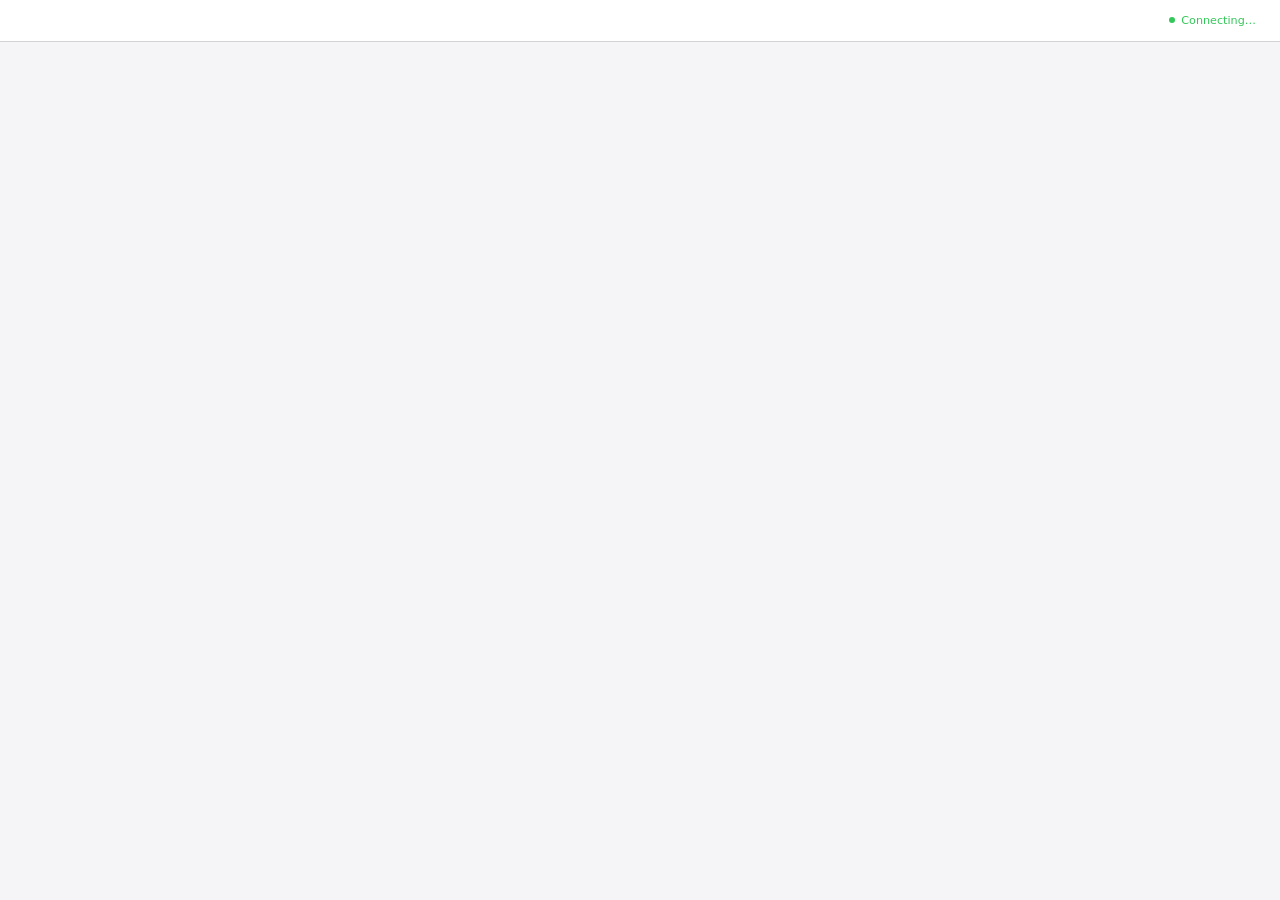
<file: .agents/skills/brainstorming/scripts/frame-template.html>
<!DOCTYPE html>
<html>
<head>
  <meta charset="utf-8">
  <title>Superpowers Brainstorming</title>
  <style>
    /*
     * BRAINSTORM COMPANION FRAME TEMPLATE
     *
     * This template provides a consistent frame with:
     * - OS-aware light/dark theming
     * - Header branding and connection status
     * - Scrollable main content area
     * - CSS helpers for common UI patterns
     *
     * Content is injected via placeholder comment in #frame-content.
     */

    * { box-sizing: border-box; margin: 0; padding: 0; }
    html, body { height: 100%; overflow: hidden; }

    /* ===== THEME VARIABLES ===== */
    :root {
      --bg-primary: #f5f5f7;
      --bg-secondary: #ffffff;
      --bg-tertiary: #e5e5e7;
      --border: #d1d1d6;
      --text-primary: #1d1d1f;
      --text-secondary: #86868b;
      --text-tertiary: #aeaeb2;
      --accent: #0071e3;
      --accent-hover: #0077ed;
      --success: #34c759;
      --warning: #ff9f0a;
      --error: #ff3b30;
      --selected-bg: #e8f4fd;
      --selected-border: #0071e3;
    }

    @media (prefers-color-scheme: dark) {
      :root {
        --bg-primary: #1d1d1f;
        --bg-secondary: #2d2d2f;
        --bg-tertiary: #3d3d3f;
        --border: #424245;
        --text-primary: #f5f5f7;
        --text-secondary: #86868b;
        --text-tertiary: #636366;
        --accent: #0a84ff;
        --accent-hover: #409cff;
        --selected-bg: rgba(10, 132, 255, 0.15);
        --selected-border: #0a84ff;
      }
    }

    body {
      font-family: system-ui, -apple-system, BlinkMacSystemFont, sans-serif;
      background: var(--bg-primary);
      color: var(--text-primary);
      display: flex;
      flex-direction: column;
      line-height: 1.5;
    }

    /* ===== FRAME STRUCTURE ===== */
    .brand { display: flex; align-items: center; min-width: 0; overflow: hidden; color: var(--text-secondary); line-height: 1; }
    .brand a { color: inherit; text-decoration: none; display: flex; align-items: center; gap: 0.5rem; min-width: 0; max-width: 100%; line-height: 1; }
    .brand-copy { display: block; min-width: 0; overflow: hidden; text-overflow: ellipsis; white-space: nowrap; line-height: 1; transform: translateY(-1px); }
    .brand-logo { display: block; height: 1em; width: auto; max-width: 180px; flex-shrink: 0; filter: invert(1); }
    @media (prefers-color-scheme: dark) {
      .brand-logo { filter: none; }
    }
    .status { font-size: 0.7rem; color: var(--status-color, var(--success)); display: flex; align-items: center; gap: 0.4rem; justify-self: end; white-space: nowrap; line-height: 1; }
    .status::before { content: ''; width: 6px; height: 6px; background: var(--status-color, var(--success)); border-radius: 50%; }

    .main { flex: 1; overflow-y: auto; }
    #frame-content { padding: 2rem; min-height: 100%; }

    .header {
      background: var(--bg-secondary);
      border-bottom: 1px solid var(--border);
      padding: 0.5rem 1.5rem;
      flex-shrink: 0;
      display: grid;
      grid-template-columns: minmax(0, 1fr) auto;
      align-items: center;
      gap: 1rem;
      min-height: 42px;
    }
    .header .brand { justify-self: start; width: 100%; font-size: 0.75rem; line-height: 1; }
    .header .status { grid-column: 2; line-height: 1; }
    .header span {
      font-size: 0.75rem;
      color: var(--text-secondary);
    }
    .header .selected-text {
      color: var(--accent);
      font-weight: 500;
    }

    /* ===== TYPOGRAPHY ===== */
    h2 { font-size: 1.5rem; font-weight: 600; margin-bottom: 0.5rem; }
    h3 { font-size: 1.1rem; font-weight: 600; margin-bottom: 0.25rem; }
    .subtitle { color: var(--text-secondary); margin-bottom: 1.5rem; }
    .section { margin-bottom: 2rem; }
    .label { font-size: 0.7rem; color: var(--text-secondary); text-transform: uppercase; letter-spacing: 0.05em; margin-bottom: 0.5rem; }

    /* ===== OPTIONS (for A/B/C choices) ===== */
    .options { display: flex; flex-direction: column; gap: 0.75rem; }
    .option {
      background: var(--bg-secondary);
      border: 2px solid var(--border);
      border-radius: 12px;
      padding: 1rem 1.25rem;
      cursor: pointer;
      transition: all 0.15s ease;
      display: flex;
      align-items: flex-start;
      gap: 1rem;
    }
    .option:hover { border-color: var(--accent); }
    .option.selected { background: var(--selected-bg); border-color: var(--selected-border); }
    .option .letter {
      background: var(--bg-tertiary);
      color: var(--text-secondary);
      width: 1.75rem; height: 1.75rem;
      border-radius: 6px;
      display: flex; align-items: center; justify-content: center;
      font-weight: 600; font-size: 0.85rem; flex-shrink: 0;
    }
    .option.selected .letter { background: var(--accent); color: white; }
    .option .content { flex: 1; }
    .option .content h3 { font-size: 0.95rem; margin-bottom: 0.15rem; }
    .option .content p { color: var(--text-secondary); font-size: 0.85rem; margin: 0; }

    /* ===== CARDS (for showing designs/mockups) ===== */
    .cards { display: grid; grid-template-columns: repeat(auto-fit, minmax(280px, 1fr)); gap: 1rem; }
    .card {
      background: var(--bg-secondary);
      border: 1px solid var(--border);
      border-radius: 12px;
      overflow: hidden;
      cursor: pointer;
      transition: all 0.15s ease;
    }
    .card:hover { border-color: var(--accent); transform: translateY(-2px); box-shadow: 0 4px 12px rgba(0,0,0,0.1); }
    .card.selected { border-color: var(--selected-border); border-width: 2px; }
    .card-image { background: var(--bg-tertiary); aspect-ratio: 16/10; display: flex; align-items: center; justify-content: center; }
    .card-body { padding: 1rem; }
    .card-body h3 { margin-bottom: 0.25rem; }
    .card-body p { color: var(--text-secondary); font-size: 0.85rem; }

    /* ===== MOCKUP CONTAINER ===== */
    .mockup {
      background: var(--bg-secondary);
      border: 1px solid var(--border);
      border-radius: 12px;
      overflow: hidden;
      margin-bottom: 1.5rem;
    }
    .mockup-header {
      background: var(--bg-tertiary);
      padding: 0.5rem 1rem;
      font-size: 0.75rem;
      color: var(--text-secondary);
      border-bottom: 1px solid var(--border);
    }
    .mockup-body { padding: 1.5rem; }

    /* ===== SPLIT VIEW (side-by-side comparison) ===== */
    .split { display: grid; grid-template-columns: 1fr 1fr; gap: 1.5rem; }
    @media (max-width: 700px) { .split { grid-template-columns: 1fr; } }

    /* ===== PROS/CONS ===== */
    .pros-cons { display: grid; grid-template-columns: 1fr 1fr; gap: 1rem; margin: 1rem 0; }
    .pros, .cons { background: var(--bg-secondary); border-radius: 8px; padding: 1rem; }
    .pros h4 { color: var(--success); font-size: 0.85rem; margin-bottom: 0.5rem; }
    .cons h4 { color: var(--error); font-size: 0.85rem; margin-bottom: 0.5rem; }
    .pros ul, .cons ul { margin-left: 1.25rem; font-size: 0.85rem; color: var(--text-secondary); }
    .pros li, .cons li { margin-bottom: 0.25rem; }

    /* ===== PLACEHOLDER (for mockup areas) ===== */
    .placeholder {
      background: var(--bg-tertiary);
      border: 2px dashed var(--border);
      border-radius: 8px;
      padding: 2rem;
      text-align: center;
      color: var(--text-tertiary);
    }

    /* ===== INLINE MOCKUP ELEMENTS ===== */
    .mock-nav { background: var(--accent); color: white; padding: 0.75rem 1rem; display: flex; gap: 1.5rem; font-size: 0.9rem; }
    .mock-sidebar { background: var(--bg-tertiary); padding: 1rem; min-width: 180px; }
    .mock-content { padding: 1.5rem; flex: 1; }
    .mock-button { background: var(--accent); color: white; border: none; padding: 0.5rem 1rem; border-radius: 6px; font-size: 0.85rem; }
    .mock-input { background: var(--bg-primary); border: 1px solid var(--border); border-radius: 6px; padding: 0.5rem; width: 100%; }
  </style>
</head>
<body>
  <div class="header">
    <!-- BRANDING -->
    <div class="status">Connecting…</div>
  </div>

  <div class="main">
    <div id="frame-content">
      <!-- CONTENT -->
    </div>
  </div>

</body>
</html>
</file>
